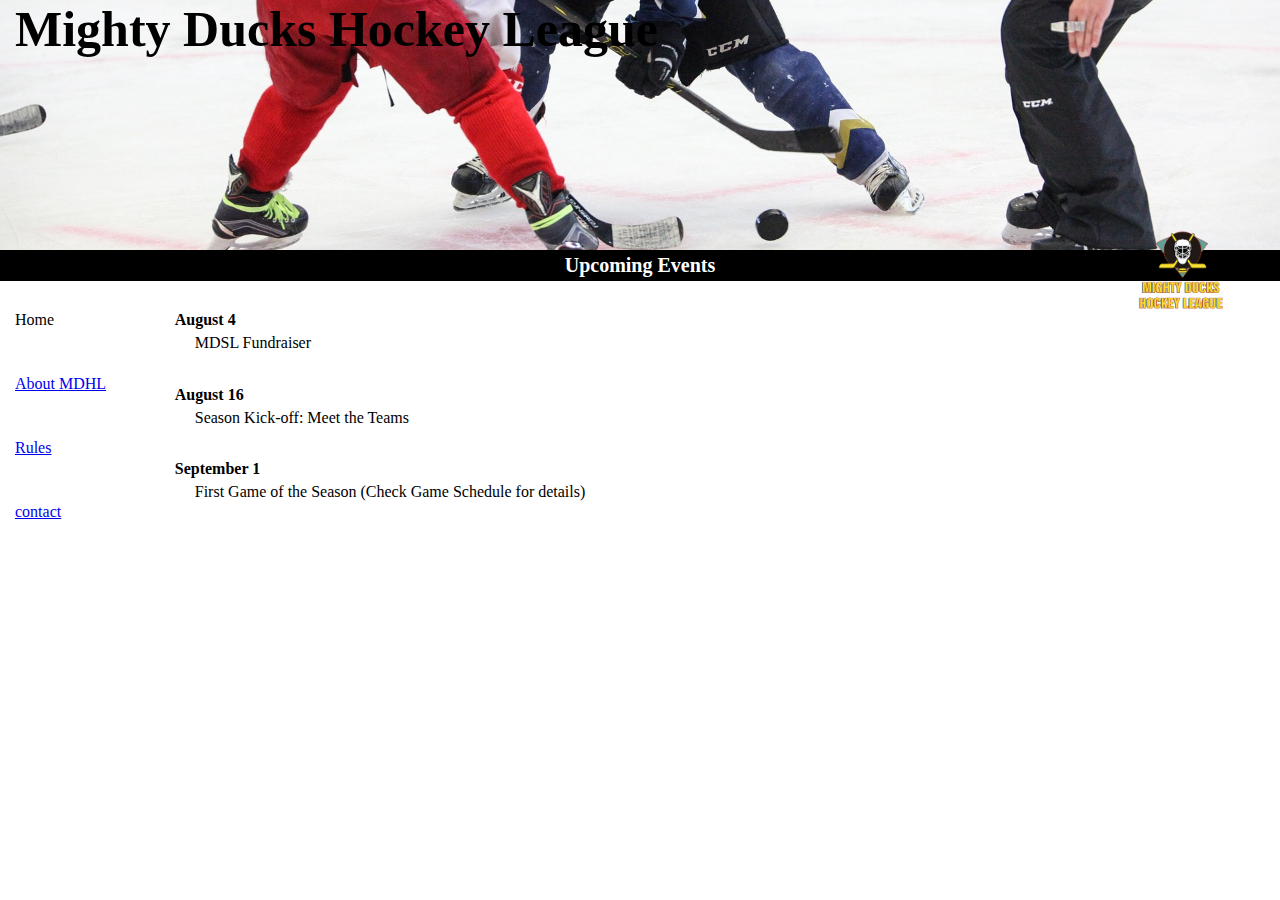
<file: index.html>
<!DOCTYPE html>
<html lang="en">

<head>
    <meta charset="UTF-8">
    <meta http-equiv="X-UA-Compatible" content="IE=edge">
    <meta name="viewport" content="width=device-width, initial-scale=1.0">
    <link rel="stylesheet" href="./styles/mdhl.css">
    <title>Home</title>
</head>

<body>
    <header>
        <div class="logo">
            <img src="./assets/img/LogoMightyDucks.png" height="100" alt="LogoMightyDucks">
        </div>
        <div class="container-title">
            <h1 class="title">Mighty Ducks Hockey League</h1>
        </div>
        <div class="container-subtitle">
            <h4 class="subtitle">Upcoming Events</h4>
        </div>
    </header>
    <main class="main-container">
        <nav class="nav-container">
            <p>Home</p>
            <a href="./pages/about.html">About MDHL</a>
            <a href="./pages/rules.html">Rules</a>
            <a href="./pages/contac.html">contact</a>
        </nav>
        <div class="events-container">
            <div>
                <p class="event-day">August 4</p>
                <p class="event-description">MDSL Fundraiser</p>
            </div>
            <div>
                <p class="event-day">August 16</p>
                <p class="event-description">Season Kick-off: Meet the Teams</p>
            </div>
            <div>
                <p class="event-day">September 1</p>
                <p class="event-description">First Game of the Season (Check Game Schedule for details)</p>
            </div>
        </div>
    </main>
</body>
</html>
</file>
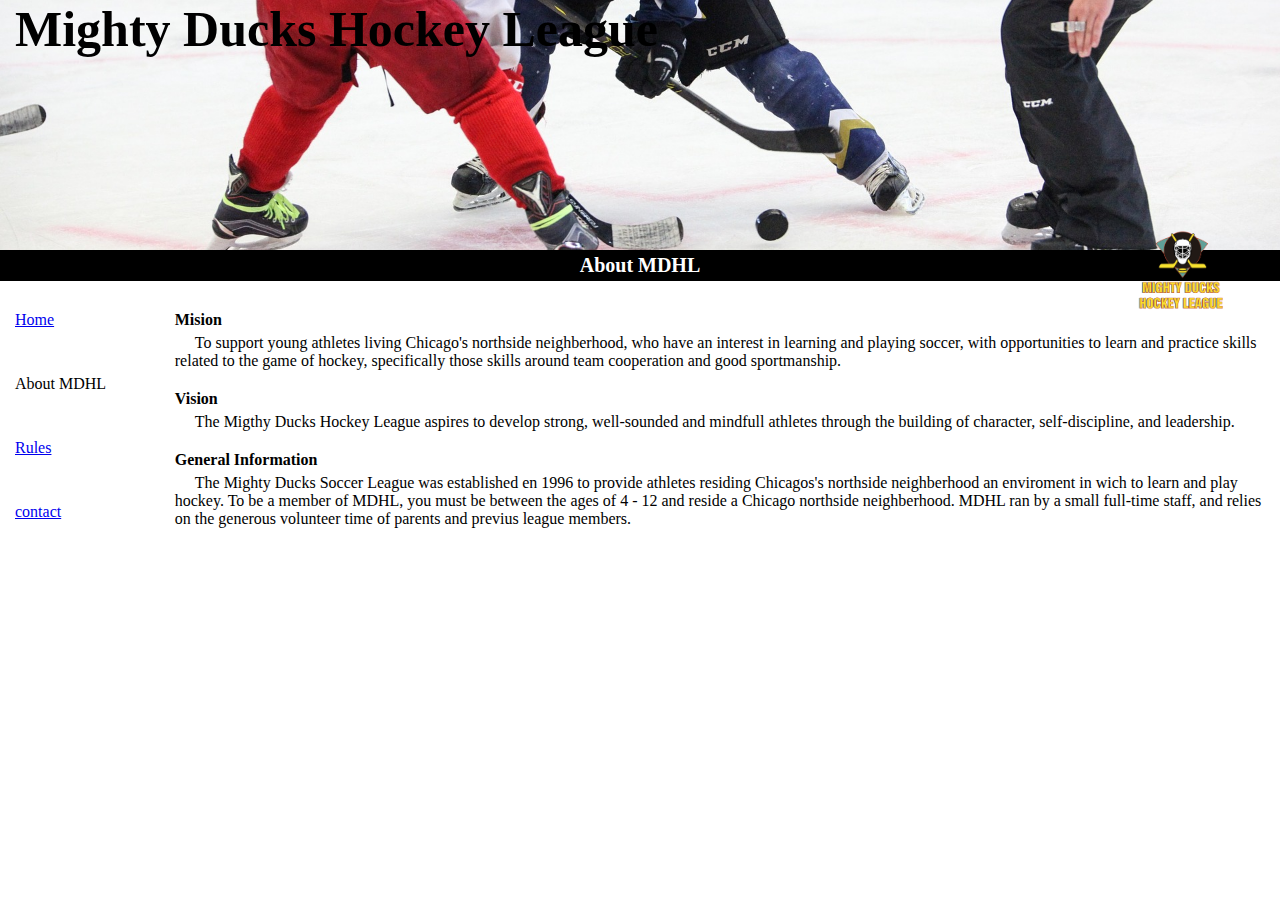
<file: pages/about.html>
<!DOCTYPE html>
<html lang="en">
<head>
    <meta charset="UTF-8">
    <meta http-equiv="X-UA-Compatible" content="IE=edge">
    <meta name="viewport" content="width=device-width, initial-scale=1.0">
    <link rel="stylesheet" href="../styles/mdhl.css">
    <title>About MDHL</title>
</head>
<body>
    <header>
        <div class="logo">
            <img src="../assets/img/LogoMightyDucks.png" height="100" alt="LogoMightyDucks">    
        </div>
        <div class="container-title">
            <h1 class="title">Mighty Ducks Hockey League</h1>
        </div>
        <div class="container-subtitle">
            <h4 class="subtitle">About MDHL</h4>
        </div>
    </header>
    <main class="main-container">
        <nav class="nav-container-about">
            <a href="../index.html">Home</a>
            <p>About MDHL</p>
            <a href="./rules.html">Rules</a>
            <a href="./contac.html">contact</a>
        </nav>
        <div class="events-container">
            <h4 class="about-title">Mision</h4>
            <p class="about-description">To support young athletes living Chicago's northside neighberhood, who have an interest in learning and playing soccer, with opportunities to learn and practice skills related to the game of hockey, specifically those skills around team cooperation and good sportmanship.</p>
            <h4 class="about-title">Vision</h4>
            <p class="about-description">The Migthy Ducks Hockey League aspires to develop strong,  well-sounded and mindfull athletes through the building of character, self-discipline, and leadership.</p>
            <h4 class="about-title">General Information</h4>
            <p class="about-description">The Mighty Ducks Soccer League was established en 1996 to provide athletes residing Chicagos's northside neighberhood an enviroment in wich to learn and play hockey. To be a member of MDHL, you must be between the ages of 4 - 12 and reside a Chicago northside neighberhood. MDHL ran by a small full-time staff, and relies on the generous volunteer time of parents and previus league members.</p>
        </div>   
    </main>
</body>
</html>
</file>
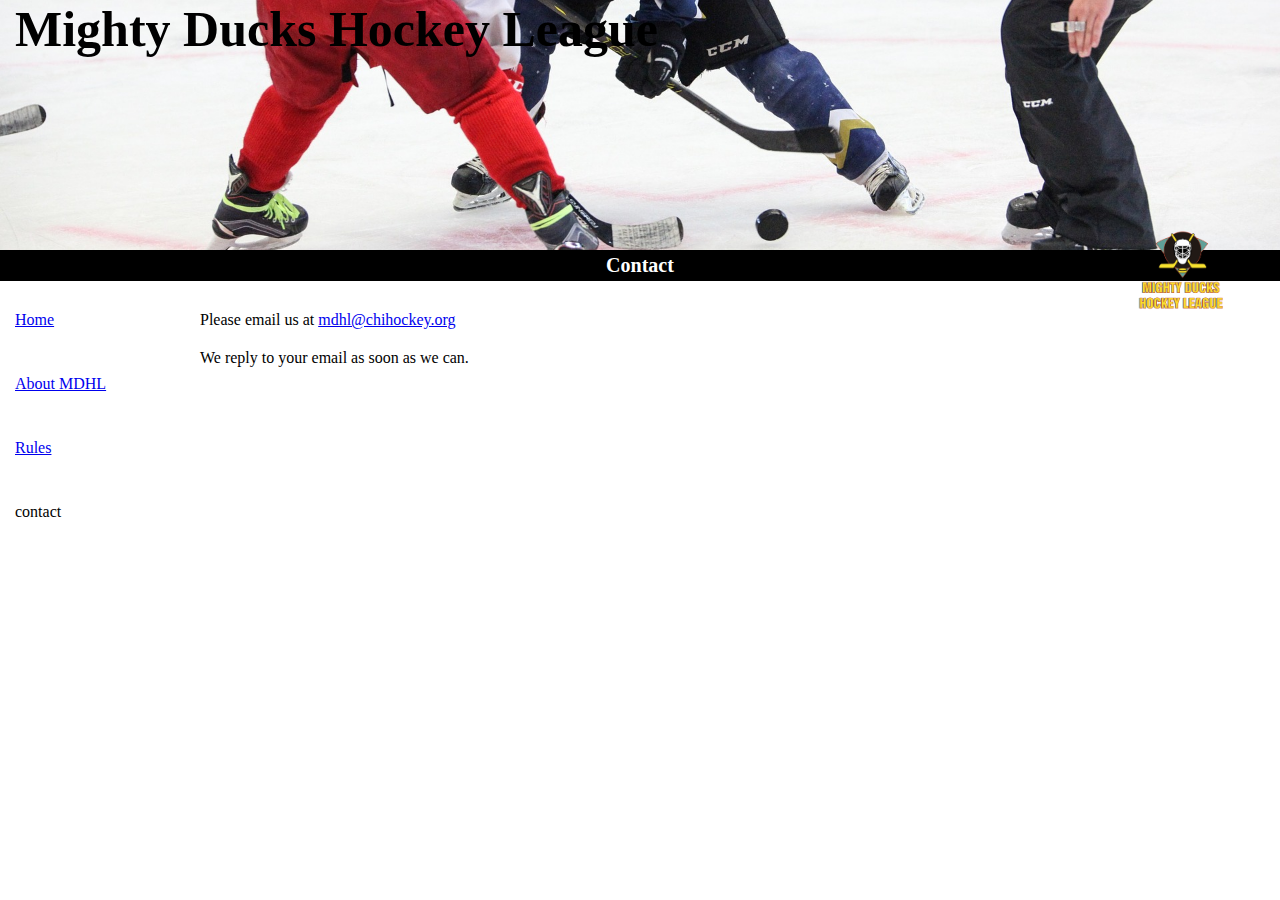
<file: pages/contac.html>
<!DOCTYPE html>
<html lang="en">
<head>
    <meta charset="UTF-8">
    <meta http-equiv="X-UA-Compatible" content="IE=edge">
    <meta name="viewport" content="width=device-width, initial-scale=1.0">
    <link rel="stylesheet" href="../styles/mdhl.css">
    <title>Contact</title>
</head>
<body>
    <header>
        <div class="logo">
            <img src="../assets/img/LogoMightyDucks.png" height="100" alt="LogoMightyDucks">    
        </div>
        <div class="container-title">
            <h1 class="title">Mighty Ducks Hockey League</h1>
        </div>
        <div class="container-subtitle">
            <h4 class="subtitle">Contact</h4>
        </div>
    </header>
    <main class="main-container">
        <nav class="nav-container">
            <a href="../index.html">Home</a>
            <a href="./about.html">About MDHL</a>
            <a href="./rules.html">Rules</a>
            <p>contact</p>
        </nav>
        <div class="contac-container">
            <p class="contac">Please email us at <a href="mailto:mdhl@chihockey.org">mdhl@chihockey.org</a></p>
            <p>We reply to your email as soon as we can.</p>
        </div>    
    </main>
</body>
</html>
</file>
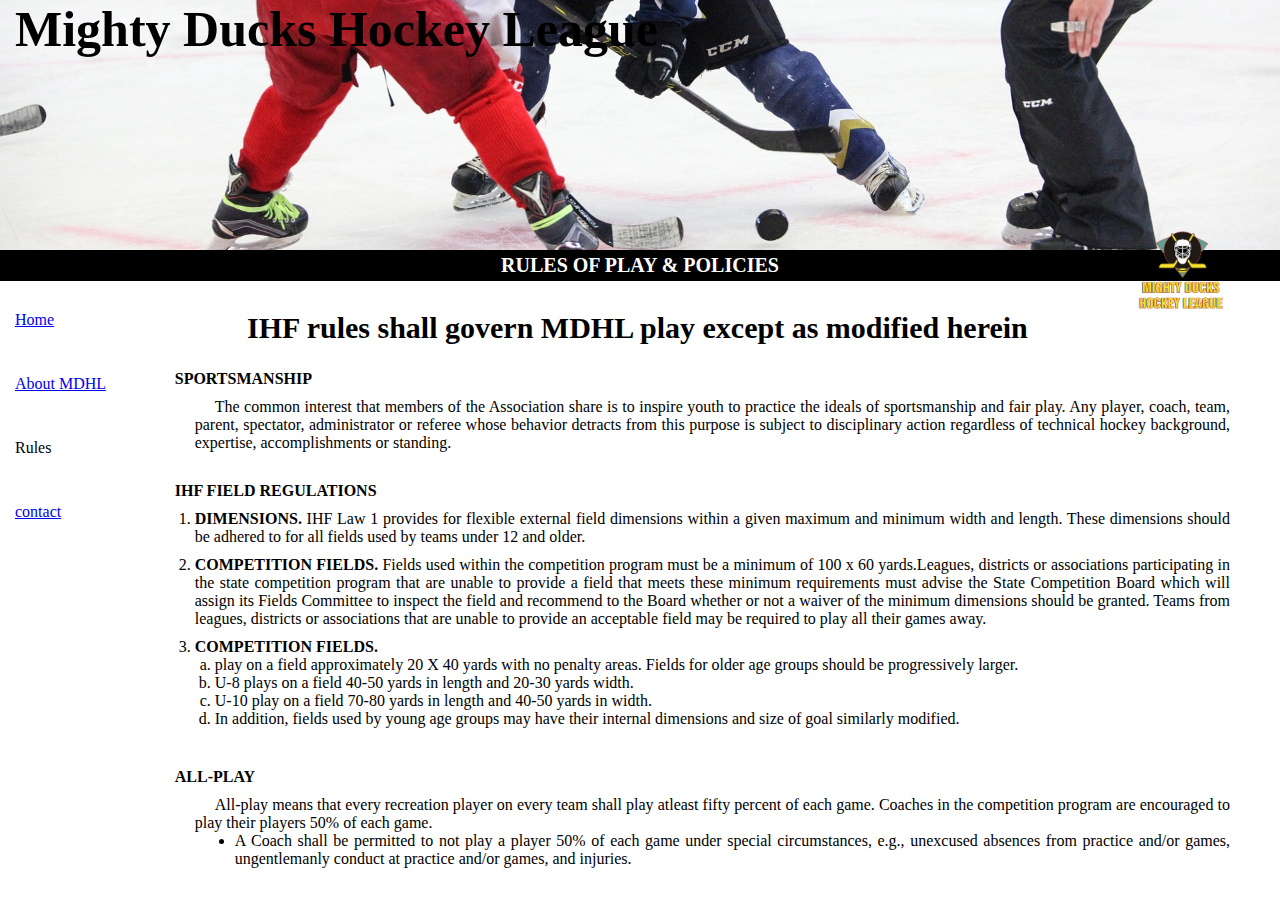
<file: pages/rules.html>
<!DOCTYPE html>
<html lang="en">
    <head>
        <meta charset="UTF-8">
        <meta http-equiv="X-UA-Compatible" content="IE=edge">
        <meta name="viewport" content="width=device-width, initial-scale=1.0">
        <link rel="stylesheet" href="../styles/mdhl.css">
        <title>Rules & Policies</title>
    </head>
    <body>
        <header>
            <div class="logo">
                <img src="../assets/img/LogoMightyDucks.png" height="100" alt="LogoMightyDucks">
            </div>
            <div class="container-title">
                <h1 class="title">Mighty Ducks Hockey League</h1>
            </div>
            <div class="container-subtitle">
                <h4 class="subtitle">RULES OF PLAY & POLICIES</h4>
            </div>
        </header>
        <main class="main-container">
            <nav class="nav-container">
                <a href="../index.html">Home</a>
                <a href="./about.html">About MDHL</a>
                <p>Rules</p>
                <a href="./contac.html">contact</a>
            </nav>
            <div class="events-container">
                <h3 class="subtitle2">IHF rules shall govern MDHL play except as modified herein</h3>
                <div class="rules">
                    <h4 class="subtitle3">SPORTSMANSHIP</h4>
                    <p class="rules-content sangria">
                        The common interest that members of the Association share 
                        is to inspire youth to practice the ideals of sportsmanship and fair play. Any player, 
                        coach, team, parent, spectator, administrator or referee whose behavior detracts from
                        this purpose is subject to disciplinary action regardless of technical hockey
                        background, expertise, accomplishments or standing.
                    </p>
                </div>
                <div class="rules">
                    <h4 class="subtitle3">IHF FIELD REGULATIONS</h4>
                    <ol class="rules-content">
                        <li class="rules-content-section">
                            <p>
                                <span>DIMENSIONS.</span> IHF Law 1 provides for flexible external field dimensions within
                                a given maximum and minimum width and length. These dimensions should be
                                adhered to for all fields used by teams under 12 and older.
                            </p>
                        </li>
                        <li class="rules-content-section">
                            <p>
                                <span>COMPETITION FIELDS.</span> Fields used within the competition program must be
                                a minimum of 100 x 60 yards.Leagues, districts or associations participating in
                                the state competition program that are unable to provide a field that meets these
                                minimum requirements must advise the State Competition Board which will
                                assign its Fields Committee to inspect the field and recommend to the Board
                                whether or not a waiver of the minimum dimensions should be granted. Teams
                                from leagues, districts or associations that are unable to provide an acceptable
                                field may be required to play all their games away.
                            </p>
                        </li>
                        <li class="rules-content-section">
                            <p>
                                <span>COMPETITION FIELDS.</span>
                            </p>
                            <ol class="fields">
                                <li>
                                    <p>
                                        play on a field approximately 20 X 40 yards with no penalty areas. Fields
                                        for older age groups should be progressively larger.
                                    </p> 
                                </li>
                                <li>
                                    <p>
                                        U-8 plays on a field 40-50 yards in length and 20-30 yards width.
                                    </p>
                                </li>
                                <li>
                                    <p>
                                        U-10 play on a field 70-80 yards in length and 40-50 yards in width.
                                    </p>
                                </li>
                                <li>
                                    <p>
                                        In addition, fields used by young age groups may have their internal
                                        dimensions and size of goal similarly modified.
                                    </p>
                                </li>
                            </ol>
                        </li>
                    </ol>    
                </div>
                <div class="rules">
                    <h4 class="subtitle3">ALL-PLAY</h4>
                    <div class="rules-content">
                        <p class="sangria">
                            All-play means that every recreation player on every team shall play atleast
                            fifty percent of each game. Coaches in the competition program are encouraged
                            to play their players 50% of each game.
                        </p>
                        <ul  class="all-play-list">
                            <li>
                                <p>
                                    A Coach shall be permitted to not play a player 50% of each game
                                    under special circumstances, e.g., unexcused absences from practice
                                    and/or games, ungentlemanly conduct at practice and/or games, and
                                    injuries.
                                </p>
                            </li>
                        </ul>    
                    </div>
                </div>
            </div>
        </main>
    </body>
</html>
</file>
<file: styles/mdhl.css>
* {
    box-sizing: border-box;
    padding: 0;
    margin: 0;
}

body {
    font-family: cursive;
}

.container-title {
    background-image: url('../assets/img/design1_image1.jpg');
    background-size: cover;
    background-position-y: 75%;
    width: 100%;
    height: 250px;
    font-size: 25px;
}

.title {
    padding-left: 15px;
}

.container-subtitle {
    width: 100%;
    background-color: black;
    color: white;
    text-align: center;
    font-size: 20px;
    padding: 4px 0px;
}

.subtitle2 {
    text-align: center;
    font-size: 30px;
    padding-bottom: 25px;
    margin-right: 180px;
}

.subtitle3 {
    margin-bottom: 10px;
    font-weight: 900;
}

span {
    font-weight: 900;
}

.rules {
    margin-bottom: 30px;
    text-align: justify;
    margin-right: 50px;
}

.rules-content {
    padding-left: 20px;
}

.rules-content-section {
    margin-bottom: 10px;
}

.fields {
    padding-left: 20px;
    list-style-type: lower-alpha;
}

.all-play-list {
    padding-left: 40px;
}

.sangria {
    text-indent: 20px;
}

.logo {
    position: absolute;
    right: 50px;
    top: 220px;
}

.nav-container, .nav-container-about {
    display: flex;
    flex-direction: column;
    justify-content: space-between;
    width: 200px;
    padding-left: 15px;
}

.events-container {
    display: flex;
    flex-direction: column;
    justify-content: space-between;
    width: 100%;
}

.contac {
    margin-bottom: 20px;
}

.event-day, .about-title {
    font-weight: 900;
}

.event-description, .about-description {
    text-indent: 20px;
    margin-bottom: 20px;
    margin-top: 5px;
}

.main-container {
    display: flex;
    flex-direction: row;
    padding-top: 30px;
    height: 240px;
}
</file>
